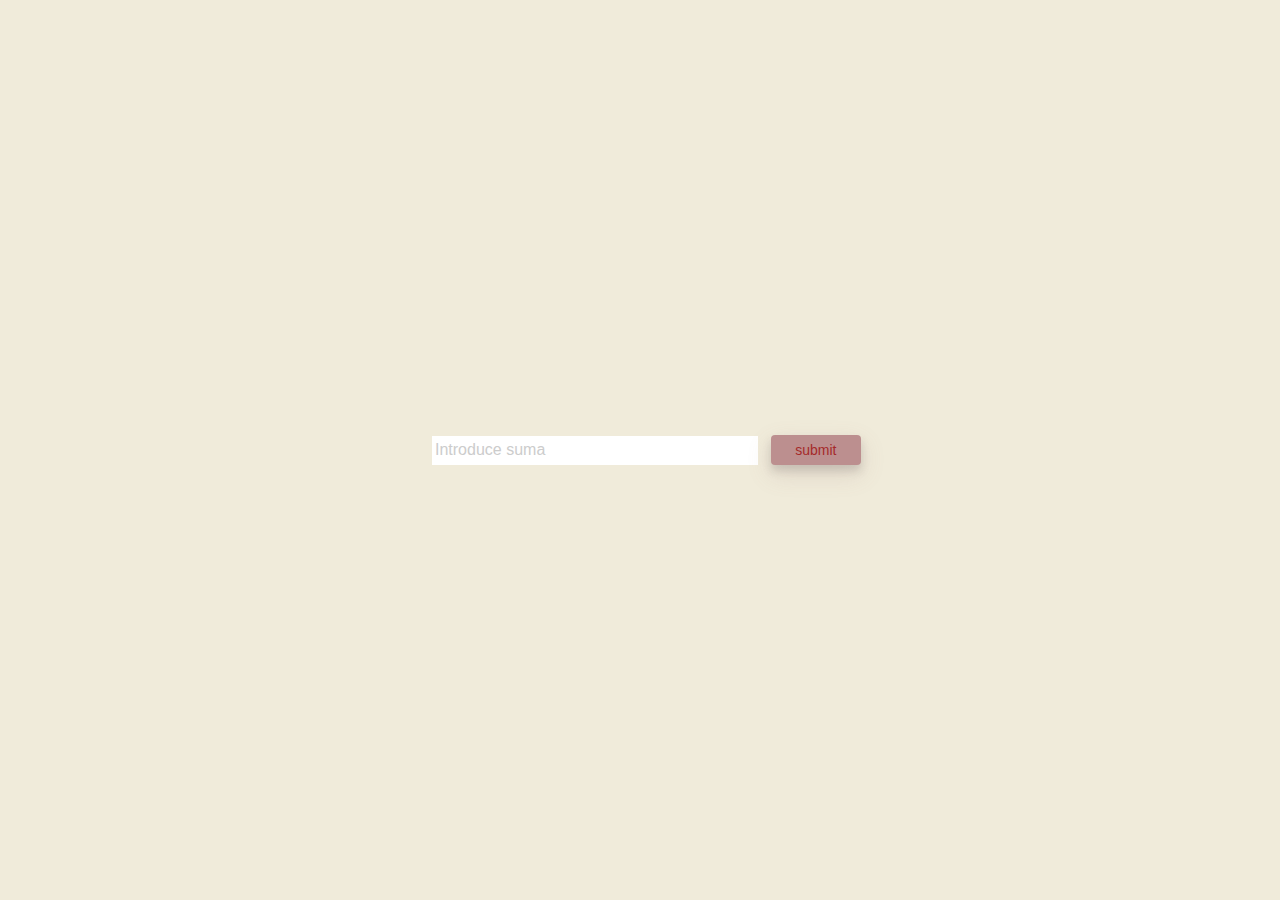
<file: index.html>
<!DOCTYPE html>
<html lang="en">

<head>
    <meta charset="UTF-8">
    <meta http-equiv="X-UA-Compatible" content="IE=edge">
    <meta name="viewport" content="width=device-width, initial-scale=1.0">
    <title>Iute Credit</title>
    <link rel="stylesheet" type="text/css" href="css/normalize.css">
    <link rel="stylesheet" href="css/styles.css">
</head>

<body>
    <form id='initial-form' action="modal.html">
        <input id="amount" type="number" placeholder="Introduce suma">
        <button id="btn" type="submit" onclick="dataStore">submit</button>
    </form>

    <script src="js/index.js"></script>
    <script src="js/script.js"></script>
</body>


</html>
</file>
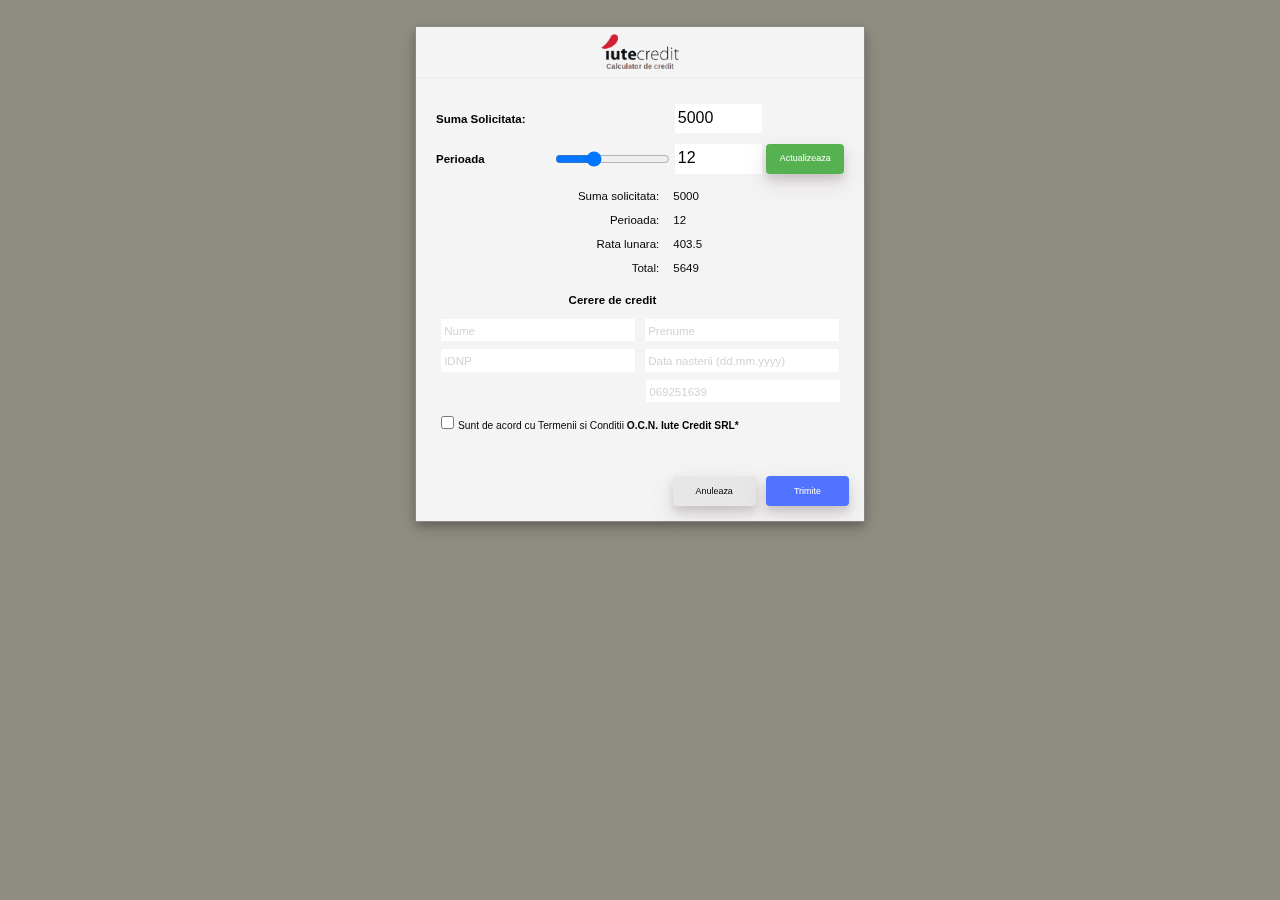
<file: modal.html>
<!DOCTYPE html>
<html lang="en">

<head>
    <meta charset="UTF-8">
    <meta http-equiv="X-UA-Compatible" content="IE=edge">
    <meta name="viewport" content="width=device-width, initial-scale=1.0">
    <title>modal</title>
    <link rel="stylesheet" type="text/css" href="css/normalize.css">
    <link rel="stylesheet" href="css/styles.css">
</head>

<body>


    <div class="modal-window">
        <div class="modal-window_content">

            <div class="modal-window_header">
                <img class="modal-window_logo" src="img/logo.png" alt="">
            </div>
            <hr class="board-devider">

            <div class="modal-window_body">

                <div class="wrapper-initial">
                    <div class="initial-data">
                        <label for="amount">Suma Solicitata:</label>
                        <input type="number" id="amount" name="amount" value="5000">
                    </div>
                </div>


                <form id="auth-form">
                    <div class="wrapper-initial">
                        <div class="initial-data">
                            <label for="volume">Perioada</label>
                            <input type="range" id="volume" name="volume" onclick="rangeToData()" value='12' min="1"
                                max="36">
                            <input type="number" id="month" name="month" oninput="dataToRange()" value='12' min="1"
                                max="36">
                        </div>
                        <button id="btn-update" class="btn  btn-update" type="button">Actualizeaza</button>
                    </div>

                    <div class="wrapper-info">
                        <div class="wrapper-info_column">
                            <span class="wrapper-info_column-left">Suma solicitata:</span>
                            <span class="wrapper-info_column-left">Perioada:</span>
                            <span class="wrapper-info_column-left">Rata lunara:</span>
                            <span class="wrapper-info_column-left">Total:</span>
                        </div>
                        <div class="wrapper-info_column">
                            <span id="desired-sum" class="wrapper-info_column-right">5000 lei</span>
                            <span id="number-monthes" class="wrapper-info_column-right">12 luni</span>
                            <span id="month-payment" class="wrapper-info_column-right">65.23 lei</span>
                            <span id="total-cost" class="wrapper-info_column-right">782.66 lei</span>
                        </div>
                    </div>

                    <p class="form-title">Cerere de credit</p>

                    <div class="form-config">
                        <input id="nume" class="input-position" type="text" name="nume" placeholder="Nume"
                            pattern="[A-Za-z]+" title="Introduce caractere cuprinse in intervalul A-Za-z" required>
                        <input id="prenume" class="input-position" type="text" name="prenume" placeholder="Prenume"
                            pattern="[A-Za-z]+" title="Introduce caractere cuprinse in intervalul A-Za-z" required>
                        <input id="idnp" class="input-position" type="number" name="IDNP" placeholder="IDNP"
                            pattern="[0-9]{13}" title="Codul trebuie sa contina 13 cifre" required>
                        <input id="birthdate" class="input-position" type="text" name="birthdate"
                            placeholder="Data nasterii (dd.mm.yyyy)"
                            pattern="(0[1-9]|1[0-9]|2[0-9]|3[01]).(0[1-9]|1[012]).[0-9]{4}" required>
                        <input id="phone" class="input-position" type="tel" name="phone" placeholder="069251639"
                            pattern="(060|061|069|067|078|079)\d{6}" title="060|061|069|067|078|079 + 6 cifre" required>
                        <div class="alone-center">
                            <input type="checkbox" id="agreement" name="agreement" required>
                            <label for="agreement">Sunt de acord cu Termenii si Conditii <span>O.C.N. Iute Credit
                                    SRL*</span></label>
                        </div>
                    </div>
                </form>

            </div>

            <div class="modal-window_footer">
                <button form="auth-form" id="btn-cancel" class="btn  btn-cancel" type="cancel">Anuleaza</button>
                <button form="auth-form" id="btn-send" class="btn  btn-send" type="submit"
                    onclick="dataSend()">Trimite</button>
            </div>
        </div>
    </div>


    <!-- modal window ANSWER START -->
    <div id="modal_answer" class="modal-window_answer visually-hidden">
        <div class="modal-window_content">
            <div class="modal-window_header">
                <p class="modal-window_header-title">Raspuns de la server</p>
                <p id="modal-window_close" class="modal-window_header-close">&#43;</p>
            </div>
            <hr class="board-devider">
            <div id="modal-window_body-text" class="modal-window_body-text">Submitted form with succes ! (1696379)</div>
            <hr class="board-devider">
            <div class="modal-window_footer">
                <button id="btn-close" class="btn btn-close">Inchide</button>
            </div>
        </div>
    </div>
    <!-- modal window ANSWER END -->


    <script src="js/modal.js"></script>
    <script src="js/script.js"></script>

</body>

</html>
</file>
<file: css/styles.css>
body {
    background-color: #F0EBDA;
}
.visually-hidden:not(:focus):not(:active) {
    position: absolute;
    width: 1px;
    height: 1px;
    margin: -1px;
    border: 0;
    padding: 0;
    white-space: nowrap;
    -webkit-clip-path: inset(100%);
            clip-path: inset(100%);
    clip: rect(0 0 0 0);
    overflow: hidden;
  }

/* +++++ MODAL +++++ start +++++ */
.modal-window {
    display: block;   /* Hidden by default */
    position: fixed;
    z-index: 1;

    padding-top: 2%; /* Location of the box */
    left: 0;
    top: 0;

    width: 100%;
    height: 100%;
    overflow: auto; /* Enable scroll if needed */
    background-color: rgba(0,0,0,0.4); /* Black w/ opacity */
}
  
.modal-window_content {
    position: relative;
    background-color: #f4f4f4;

    margin: auto;
    padding: 0;

    width: 35%;
    border: 1px solid #888;
    box-shadow: 0 4px 8px 0 rgba(0,0,0,0.2),0 6px 20px 0 rgba(0,0,0,0.19);
    -webkit-animation-name: animatetop;
    -webkit-animation-duration: 0.4s;
    animation-name: animatetop;
    animation-duration: 0.4s
}
  
  /* Add Animation */
@-webkit-keyframes animatetop {
    from {top:-300px; opacity:0} 
    to {top:0; opacity:1}
}
@keyframes animatetop {
    from {top:-300px; opacity:0}
    to {top:0; opacity:1}
}

.modal-window_header {
    height: 100px;
    
    display: flex;
    justify-content: space-between;
    align-items: center;
}

.modal-window_logo {
    width: auto;
    height: 70%;
    margin: 0 auto;

}

.board-devider {
    height: 2px;
    width: 100%;

    margin: 0;
    padding: 0;
    background-color: #efefef;
    border: none;
}

.modal-window_body {
    margin: 0;
    padding: 20px;
}
  
.wrapper-initial {
    display: flex;
    justify-content: space-between;
    align-items: center;
    margin: 0;
    /*border: 1px solid red;*/
}

.initial-data {
    display: flex;
    justify-content: space-between;
    width: 80%;
    margin: 5px 0;
    /*border: 1px solid green;*/
}

.initial-data label {
    height: 30px;
    width: 35%;
    font-family: Verdana, Geneva, Tahoma, sans-serif;
    font-size: 0.9vw;
    font-weight: 600;
    line-height: 30px;
    /*border: 1px solid brown;*/
}

.initial-data input#amount,
.initial-data input#month {
    margin: 0;
    width: 25%;
    border: 1px solid transparent;
    /*border: 1px solid magenta;*/
}
.initial-data input#amount:focus,
.initial-data input#month:focus {
    margin: 0;
    width: 25%;
    border: 1px solid transparent;
    outline-width: 0;
    /*border: 1px solid magenta;*/
}
.initial-data input#volume {
    width: 35%;
    /* border: 1px solid brown;*/
}

.wrapper-info {
    display: flex;
    justify-content: center;

    margin: 5px 0;
    /*border: 1px solid brown;*/
}
.wrapper-info_column {
    display: flex;
    flex-direction: column;
    margin: 0 7px;
    /*border: 1px solid green;*/
}
.wrapper-info_column span {
    font-family: Verdana, Geneva, Tahoma, sans-serif;
    font-size: 0.9vw;
    font-weight: 500;
    line-height: 24px;
}
.wrapper-info_column-left {
    text-align: right;
}
.wrapper-info_column-right {
    text-align: left;
}

.btn {
    height: 30px;
    width: 19%;
  
    font-family: Verdana, Geneva, Tahoma, sans-serif;
    font-size: 0.7vw;
    color: white;
    font-weight: 500;
    text-align: center;
  
    border-radius: 4px;
    border: none;
    box-shadow: 0 6px 8px 0 rgba(112, 109, 109, 0.24), 0 9px 25px 0 rgba(148, 114, 114, 0.19);
    cursor: pointer;
}
.btn:hover {
    box-shadow: 0 12px 16px 0 rgba(0,0,0,0.24), 0 17px 50px 0 rgba(0,0,0,0.19);
    color: white;
    cursor: pointer;
}
.btn:active {
    box-shadow: 0 6px 8px 0 rgba(112, 109, 109, 0.24), 0 9px 25px 0 rgba(148, 114, 114, 0.19);
    color: black;
}

.btn-update,
.btn-update:hover {
    background-color: #56b150;
}
.btn-update:active {
    color: black;
    background-color: rgb(160, 163, 153);
}
.btn-send,
.btn-send:hover {
    background-color:#5074ff;
}
.btn-send:active {
    color: black;
    background-color: rgb(160, 163, 153);
}
.btn-cancel,
.btn-cancel:hover,
.btn-close,
.btn-close:hover {
    color: black;
    background-color:#e7e7e7;
}
.btn-cancel:active,
.btn-close:active {
    color: black;
    background-color: rgb(160, 163, 153);
}

.form-title {
    margin: 0 auto;
    padding: 0;

    height: 30px;
    width: 35%;
    font-family: Verdana, Geneva, Tahoma, sans-serif;
    font-size: 0.9vw;
    font-weight: 600;
    line-height: 30px;
    /*border: 1px solid brown;*/
}


.form-config {
    display: flex;
    justify-content: space-around;
    flex-flow: row wrap;

    /*border: 1px solid green;*/
}

.form-config input.input-position {
    width: 46%;
    margin: 1%;
    border: 1px solid transparent;
    /*border: 1px solid blue;*/
}

.form-config input.input-position:focus {
    outline-width: 0;
}

.form-config input:nth-child(5) {
    margin-left: auto;
}



.form-config input.input-position::-webkit-input-placeholder {
    color:#cccccc;
    border: none;
    border-radius: 4px;

    font-family: Verdana, Geneva, Tahoma, sans-serif;
    font-size: 0.9vw;
  
    font-weight: 400;
    color:lightgray;
    text-overflow: ellipsis;

}
.form-config input.input-position:focus::-webkit-input-placeholder { 
    margin: 0;
    padding: 0;

    font-family: Verdana, Geneva, Tahoma, sans-serif;
    font-size: 0.9vw;
  
    font-weight: 400;
    color:black;
    text-overflow: ellipsis;
}




.alone-center {
    flex: 1 100%;
    margin: 5px 0 5px 5px;
}
.alone-center label {
    height: 30px;
    width: 35%;
    font-family: Verdana, Geneva, Tahoma, sans-serif;
    font-size: 0.8vw;
    font-weight: 500;
    line-height: 30px;
    /*border: 1px solid brown;*/
}

.alone-center label span{
    font-weight: 600;
}

.modal-window_footer {
    display: flex;
    justify-content: flex-end;

    margin: 0 10px 10px 0;
    padding: 0;
}
.modal-window_footer button {
    margin: 10px 5px 5px 5px;
}
/* +++++ MODAL +++++ end +++++ */

/* ---------- INDEX ----- start ---------- */
/* initial-form HEIGHT specified script.js */
#initial-form {
    display: flex;
    justify-content: center;
    align-items: center;
}

#amount {
    width: 25%;
    height: 25px;
    margin: 0 1%;
    border: 1px solid transparent; 
}
#amount:hover {
    width: 25%;
    border: 1px solid transparent;
    border-bottom: 1px solid #cccccc;
}
#amount:focus {
    width: 25%;
    border: 1px solid transparent;
    border-bottom: 1px solid brown;
    outline-width: 0;
}
#amount::-webkit-input-placeholder {
    color:#cccccc;
    border: none;
    border-radius: 4px;
}
#amount:focus::-webkit-input-placeholder { 
    margin: 0;
    padding: 0;

    font-family: Tahoma, sans-serif;
    font-size: 17px;
  
    font-weight: 400;
    color:black;
    text-overflow: ellipsis;
}


#btn {
    height: 30px;
    width: 90px;
  
    font-family: Tahoma, sans-serif;
    font-size: 14px;
    color: brown;
    font-weight: 500;
    text-align: center;
  
    border-radius: 4px;
    border: none;
    background-color: rosybrown;
    box-shadow: 0 6px 8px 0 rgba(112, 109, 109, 0.24), 0 9px 25px 0 rgba(148, 114, 114, 0.19);
    cursor: pointer;
  }
#btn:hover {
    box-shadow: 0 12px 16px 0 rgba(0,0,0,0.24), 0 17px 50px 0 rgba(0,0,0,0.19);
    color: white;
    background-color: brown;
    cursor: pointer;
}
#btn:active {
    box-shadow: 0 6px 8px 0 rgba(112, 109, 109, 0.24), 0 9px 25px 0 rgba(148, 114, 114, 0.19);
    background-color: rgb(160, 163, 153);
    color: black;
}
/* ---------- INDEX ----- end ---------- */
/* ---------- modal RASPUNS ----- start ---------- */
.modal-window_answer {
    display: block;   /* Hidden by default */
    position: fixed;
    z-index: 1;

    padding-top: 20%; /* Location of the box */
    left: 0;
    top: 0;

    width: 100%;
    height: 100%;
    overflow: auto; /* Enable scroll if needed */
    background-color: rgba(0,0,0,0.4); /* Black w/ opacity */
}
  
.modal-window_answer .modal-window_content {
    position: relative;
    background-color: #f4f4f4;

    margin: auto;
    padding: 0;

    width: 55%;
    border: 1px solid #888;
    border-radius: 8px;
    box-shadow: 0 4px 8px 0 rgba(0,0,0,0.2),0 6px 20px 0 rgba(0,0,0,0.19);
    -webkit-animation-name: animatetop-answer;
    -webkit-animation-duration: 0.4s;
    animation-name: animatetop-answer;
    animation-duration: 0.4s
}
  
  /* Add Animation */
@-webkit-keyframes animatetop-answer {
    from {top:-300px; opacity:0} 
    to {top:0; opacity:1}
}
@keyframes animatetop-answer {
    from {top:-300px; opacity:0}
    to {top:0; opacity:1}
}

.modal-window_header {
    height: 50px;
    
    display: flex;
    justify-content: space-between;
    align-items: center;
}

.board-devider {
    height: 2px;
    width: 100%;

    margin: 0;
    padding: 0;
    background-color: #efefef;
    border: none;
}

.modal-window_body-text {
    margin: 0;
    padding: 20px;
}

/* The Close Button */
.modal-window_header-close {
    margin: 0;
    padding: 3px 8px 0 0;
    font-family: Tahoma, sans-serif;
    color: black;
    text-align: center;
    font-size: 25px;
  
    filter: progid:DXImageTransform.Microsoft.BasicImage(rotation=0.5);
    -webkit-transform: rotate(45deg);
    -moz-transform: rotate(45deg);
    -ms-transform: rotate(45deg);
    -o-transform: rotate(45deg);
    transform: rotate(45deg);
  }
  
  .modal-window_header-close:hover,
  .modal-window_header-close:focus {
    color: red;
    font-weight: 500;
    text-decoration: none;
    cursor: pointer;
  }

  .modal-window_header-title {
    margin: 0;
    padding: 0 0 0 2%;
    font-family: Tahoma, sans-serif;
    color: gray;
    text-align: center;
    font-size: 18px;
    font-weight: 400;
  }
/* ---------- modal RASPUNS ----- end ---------- */
</file>
